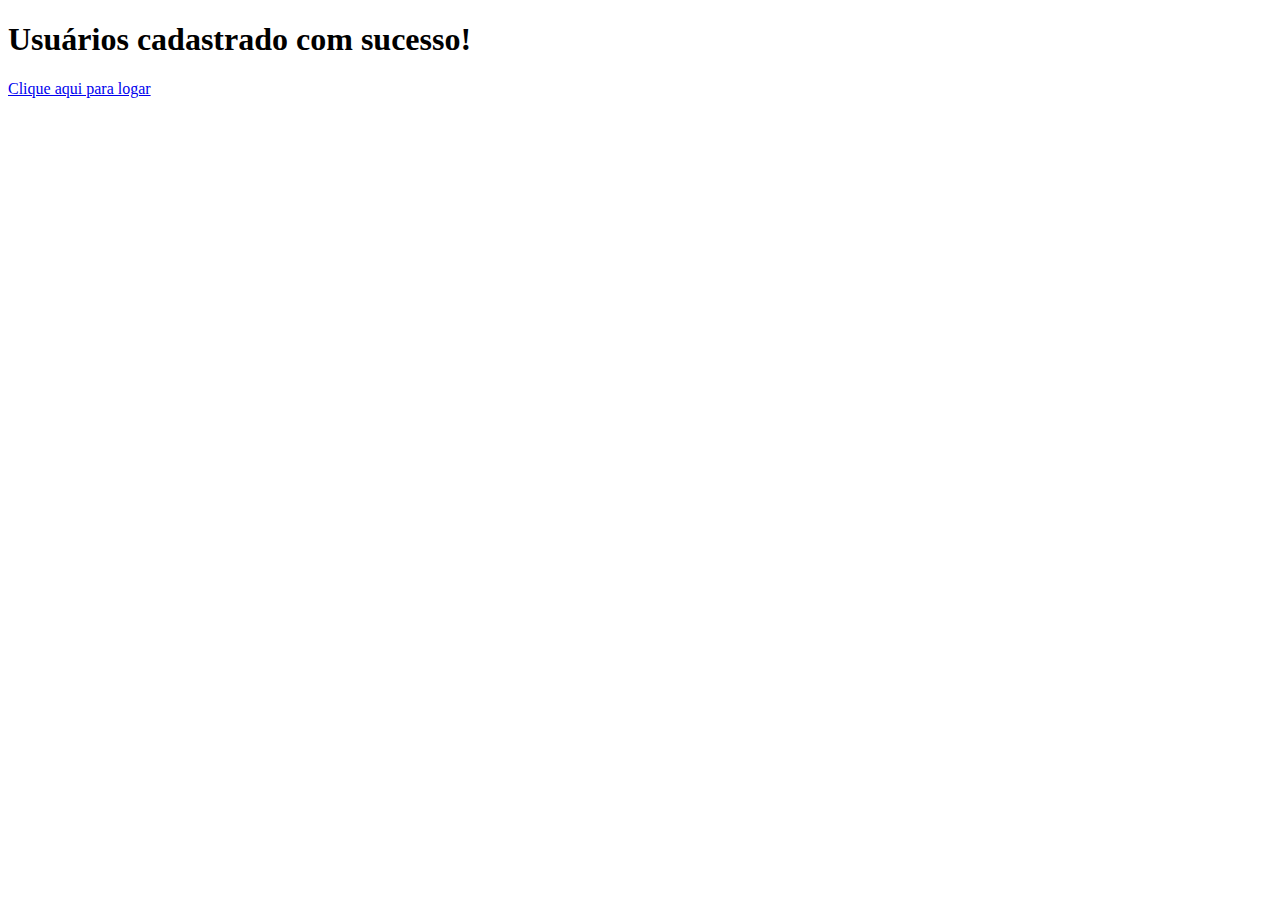
<file: sucess.html>
<!DOCTYPE html>
<html lang="en">

<head>
  <meta charset="UTF-8">
  <meta http-equiv="X-UA-Compatible" content="IE=edge">
  <meta name="viewport" content="width=device-width, initial-scale=1.0">
  <title>Validação</title>
</head>

<body>
  <h1>Usuários cadastrado com sucesso!</h1>
  <a href="login.html">Clique aqui para logar</a>



</body>

</html>
</file>
